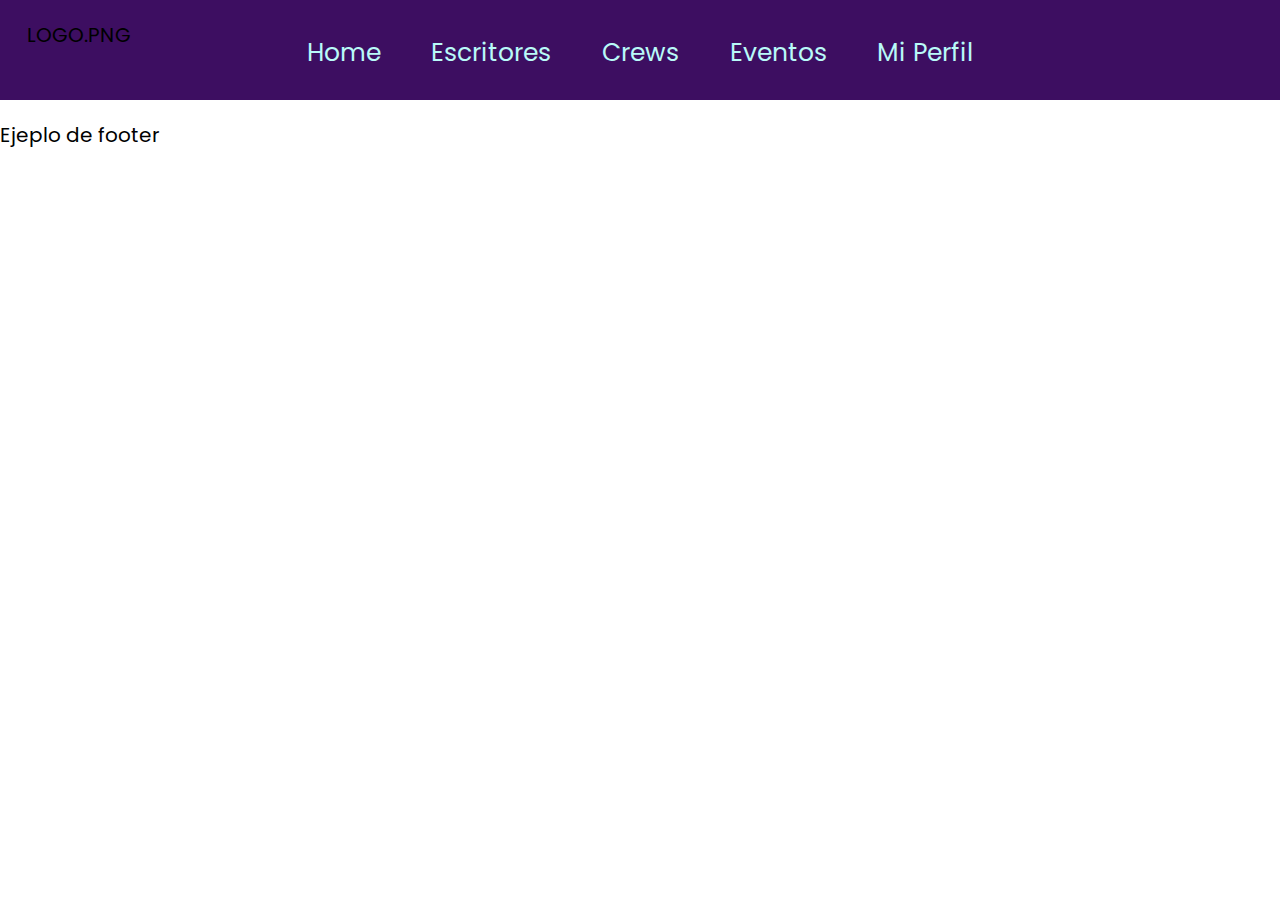
<file: index.html>
<!DOCTYPE html>
<html>
<head>
	<meta charset="utf-8">
	<meta name="viewport" content="width=device-width, initial-scale=1">
	<link rel="stylesheet" type="text/css" href="css/estilos.css">
	<link href='https://fonts.googleapis.com/css?family=Poppins' rel='stylesheet'>
	<title>Entregable Responsive</title>
</head>
<body>
	<div id="header" class="encabezadoContainer">
		<div class="logo">
			<p>LOGO.PNG</p>
		</div>
		<div id="main-menu">
	  <ul>
	    <li><a href="secciones/noticias.html">Home</a></li>
	    <li><a href="secciones/exponentes.html">Escritores</a></li>
	    <li><a href="secciones/crews.html">Crews</a></li>
	    <li><a href="secciones/eventos.html">Eventos</a></li>
	    <li><a href="secciones/contacto.html">Mi Perfil</a></li>
	  </ul>
	</div>
	<input type="checkbox" id="hamburger-input" class="burger-shower" />
	<label id="hamburger-menu" for="hamburger-input">
	  <div id="sidebar-menu">
	    <h3>Menu</h3>
	    <ul>
		    <li><a href="secciones/noticias.html">Home</a></li>
		    <li><a href="secciones/exponentes.html">Escritores</a></li>
		    <li><a href="secciones/crews.html">Crews</a></li>
		    <li><a href="secciones/eventos.html">Eventos</a></li>
		    <li><a href="secciones/contacto.html">Mi Perfil</a></li>
	    </ul>
	  </div>
	</label>
	</div>
	<div class="overlay"></div>
		<div id="footer">
				<p>Ejeplo de footer</p>		
		</div>
</body>
</file>
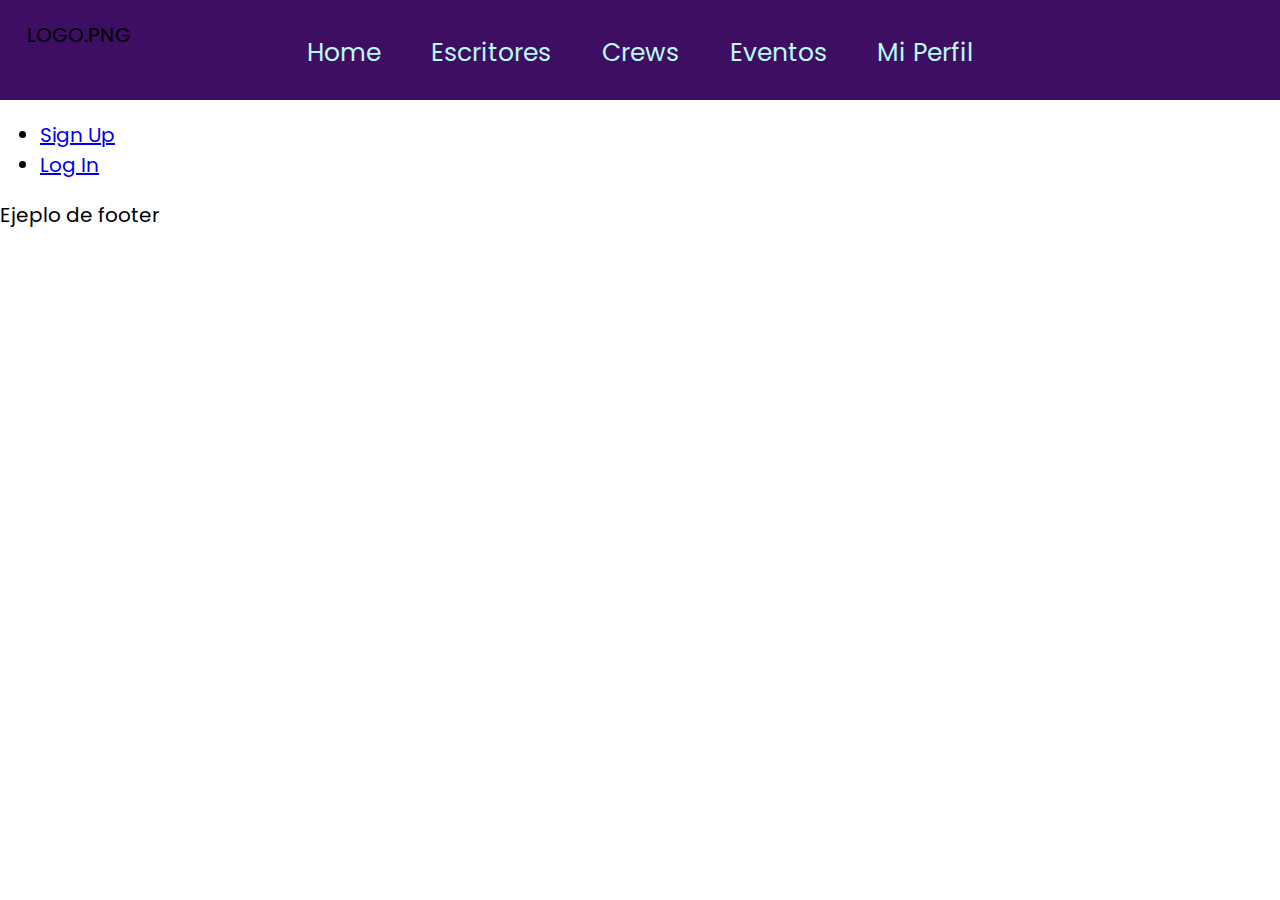
<file: Secciones/contacto.html>
<!DOCTYPE html>
<html>
<head>
	<meta charset="utf-8">
	<meta name="viewport" content="width=device-width, initial-scale=1">
	<link rel="stylesheet" type="text/css" href="../css/estilos.css">
	<link href='https://fonts.googleapis.com/css?family=Poppins' rel='stylesheet'>
	<title>Entregable Responsive</title>
</head>
<body>
	<div id="header" class="encabezadoContainer">
		<div class="logo">
			<p>LOGO.PNG</p>
		</div>	
	<div id="main-menu">
	  <ul>
	    <li><a href="noticias.html">Home</a></li>
	    <li><a href="exponentes.html">Escritores</a></li>
	    <li><a href="crews.html">Crews</a></li>
	    <li><a href="eventos.html">Eventos</a></li>
	    <li><a href="contacto.html">Mi Perfil</a></li>
	  </ul>
	</div>
	<input type="checkbox" id="hamburger-input" class="burgerShower" />
	<label id="hamburger-menu" for="hamburger-input">
	  <div id="sidebar-menu">
	    <h3>Menu</h3>
	    <ul>
		    <li><a href="noticias.html">Home</a></li>
		    <li><a href="exponentes.html">Escritores</a></li>
		    <li><a href="crews.html">Crews</a></li>
		    <li><a href="eventos.html">Eventos</a></li>
		    <li><a href="contacto.html">Mi Perfil</a></li>
	    </ul>
	  </div>
	</label>
	</div>


    <div class="subsecciones">
	<ul>
		<li>
			<a href="subsecciones/signup.html">Sign Up</a>
		</li>
		<li>
			<a href="subsecciones/login.html">Log In</a>
		</li>
	</ul>
	</div>
	<div id="footer">
		<p>Ejeplo de footer</p>	
	</div>	
</body>
</html>
</file>
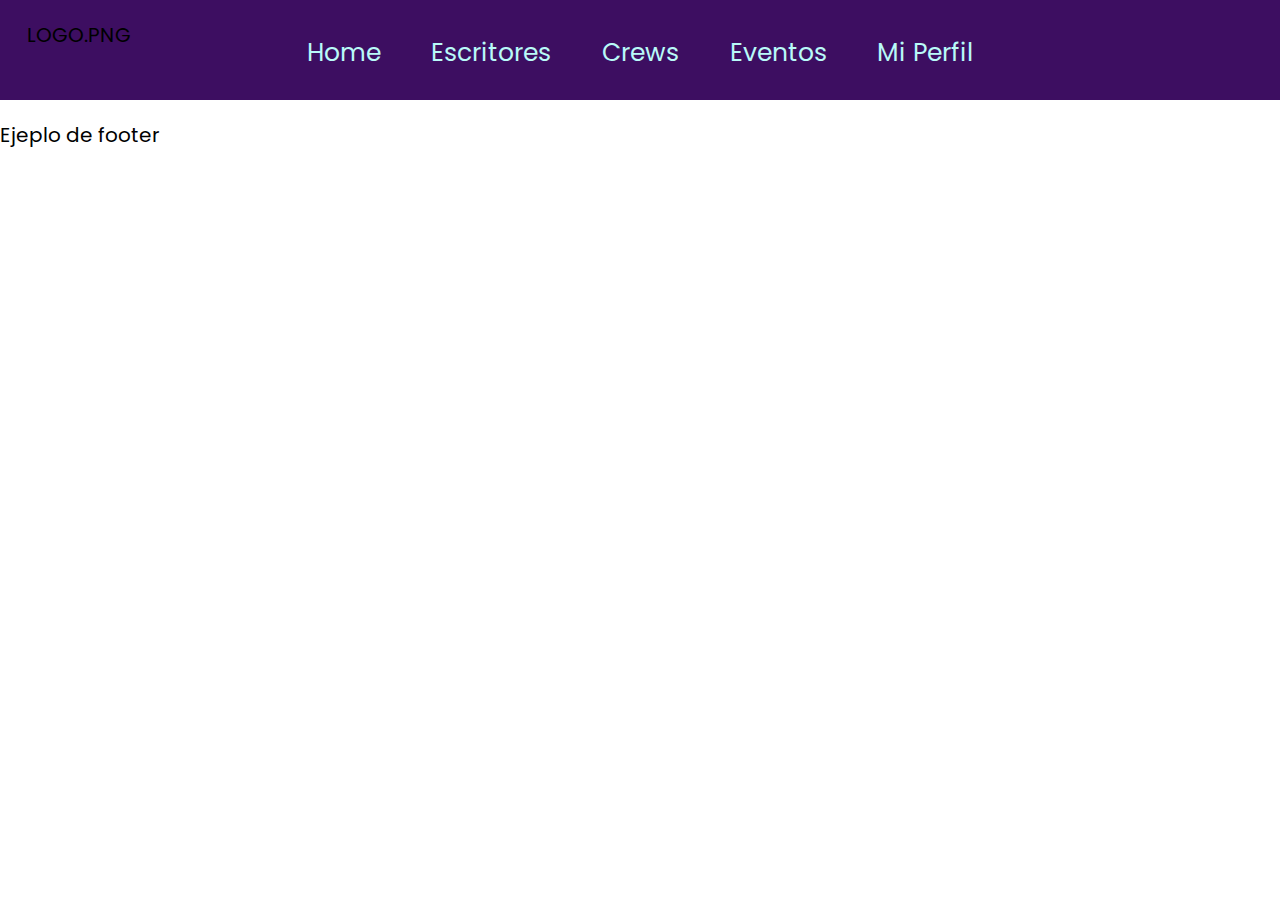
<file: Secciones/crews.html>
<!DOCTYPE html>
<html>
<head>
	<meta charset="utf-8">
	<meta name="viewport" content="width=device-width, initial-scale=1">
	<link rel="stylesheet" type="text/css" href="../css/estilos.css">
	<link href='https://fonts.googleapis.com/css?family=Poppins' rel='stylesheet'>
	<title>Entregable Responsive</title>
</head>
<body>
	<div id="header" class="encabezadoContainer">
		<div class="logo">
			<p>LOGO.PNG</p>
		</div>
	<div id="main-menu">	
	  <ul>
	    <li><a href="noticias.html">Home</a></li>
	    <li><a href="exponentes.html">Escritores</a></li>
	    <li><a href="crews.html">Crews</a></li>
	    <li><a href="eventos.html">Eventos</a></li>
	    <li><a href="contacto.html">Mi Perfil</a></li>
	  </ul>
	</div>
	<input type="checkbox" id="hamburger-input" class="burgerShower"/>
	<label id="hamburger-menu" for="hamburger-input">
	  <div id="sidebar-menu">
	    <h3>Menu</h3>
	    <ul>
		    <li><a href="noticias.html">Home</a></li>
		    <li><a href="exponentes.html">Escritores</a></li>
		    <li><a href="crews.html">Crews</a></li>
		    <li><a href="eventos.html">Eventos</a></li>
		    <li><a href="contacto.html">Mi Perfil</a></li>
	    </ul>
	  </div>
	</label>
	</div>

	<div id="footer">
		<p>Ejeplo de footer</p>			
	</div>
</body>
</html>
</file>
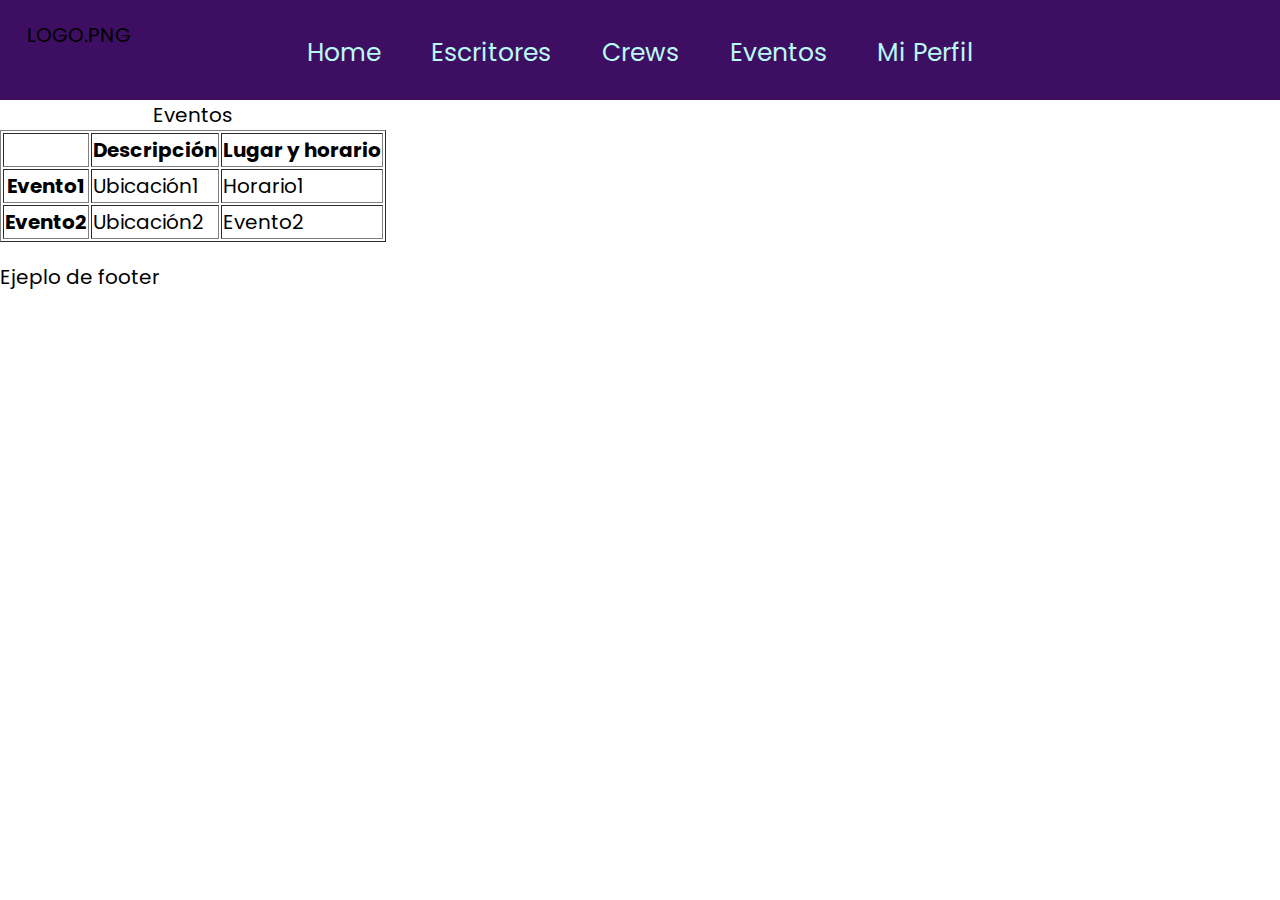
<file: Secciones/eventos.html>
<!DOCTYPE html>
<html>
<head>
	<meta charset="utf-8">
	<meta name="viewport" content="width=device-width, initial-scale=1">
	<link rel="stylesheet" type="text/css" href="../css/estilos.css">
	<link href='https://fonts.googleapis.com/css?family=Poppins' rel='stylesheet'>
	<title>Entregable Responsive</title>
</head>
<body>
	<div id="header" class="encabezadoContainer">
		<div class="logo">
			<p>LOGO.PNG</p>
		</div>
	<div id="main-menu">
	  <ul>
	    <li><a href="noticias.html">Home</a></li>
	    <li><a href="exponentes.html">Escritores</a></li>
	    <li><a href="crews.html">Crews</a></li>
	    <li><a href="eventos.html">Eventos</a></li>
	    <li><a href="contacto.html">Mi Perfil</a></li>
	  </ul>
	</div>
	<input type="checkbox" id="hamburger-input" class="burgerShower" />
	<label id="hamburger-menu" for="hamburger-input">
	  <div id="sidebar-menu">
	    <h3>Menu</h3>
	    <ul>
		    <li><a href="noticias.html">Home</a></li>
		    <li><a href="exponentes.html">Escritores</a></li>
		    <li><a href="crews.html">Crews</a></li>
		    <li><a href="eventos.html">Eventos</a></li>
		    <li><a href="contacto.html">Mi Perfil</a></li>
	    </ul>
	  </div>
	</label>
	</div>
    <div class="tablaEventos">
	<table border="1">
  		<caption>Eventos</caption>
  		<tbody>
    		<tr>
      			<td></td>
      			<th>Descripción</th>
      			<th>Lugar y horario</th>
    		</tr>
    		<tr>
      			<th>Evento1</th>
      			<td>Ubicación1</td>
      			<td>Horario1</td>
    		</tr>
    		<tr>
      			<th>Evento2</th>
      			<td>Ubicación2</td>
      			<td>Evento2</td>
    		</tr>
  		</tbody>
	</table>
	</div>
	<div id="footer">
		<p>Ejeplo de footer</p>		
	</div>
</body>
</html>
</file>
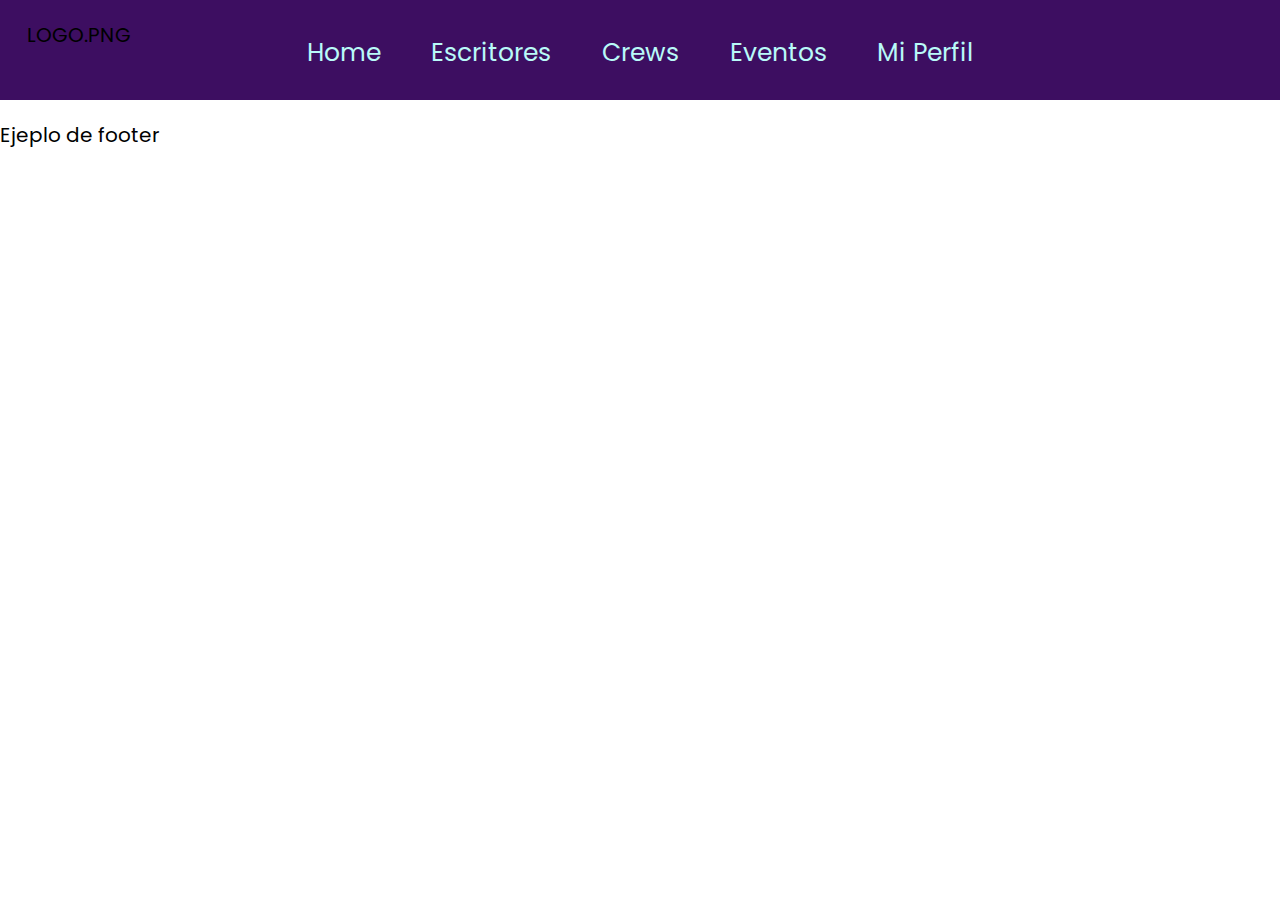
<file: Secciones/exponentes.html>
<!DOCTYPE html>
<html>
<head>
	<meta charset="utf-8">
	<meta name="viewport" content="width=device-width, initial-scale=1">
	<link rel="stylesheet" type="text/css" href="../css/estilos.css">
	<link href='https://fonts.googleapis.com/css?family=Poppins' rel='stylesheet'>
	<title>Entregable Responsive</title>
</head>
<body>
	<div id="header" class="encabezadoContainer">
		<div class="logo">
			<p>LOGO.PNG</p>
		</div>	
	<div id="main-menu">
	  <ul>
	    <li><a href="noticias.html">Home</a></li>
	    <li><a href="exponentes.html">Escritores</a></li>
	    <li><a href="crews.html">Crews</a></li>
	    <li><a href="eventos.html">Eventos</a></li>
	    <li><a href="contacto.html">Mi Perfil</a></li>
	  </ul>
	</div>
	<input type="checkbox" id="hamburger-input" class="burgerShower" />
	<label id="hamburger-menu" for="hamburger-input">
	  <div id="sidebar-menu">
	    <h3>Menu</h3>
	    <ul>
		    <li><a href="noticias.html">Home</a></li>
		    <li><a href="exponentes.html">Escritores</a></li>
		    <li><a href="crews.html">Crews</a></li>
		    <li><a href="eventos.html">Eventos</a></li>
		    <li><a href="contacto.html">Mi Perfil</a></li>
	    </ul>
	  </div>
	</label>
	</div>

		<div id="footer">
			<p>Ejeplo de footer</p>			
		</div>
</body>
</html>
</file>
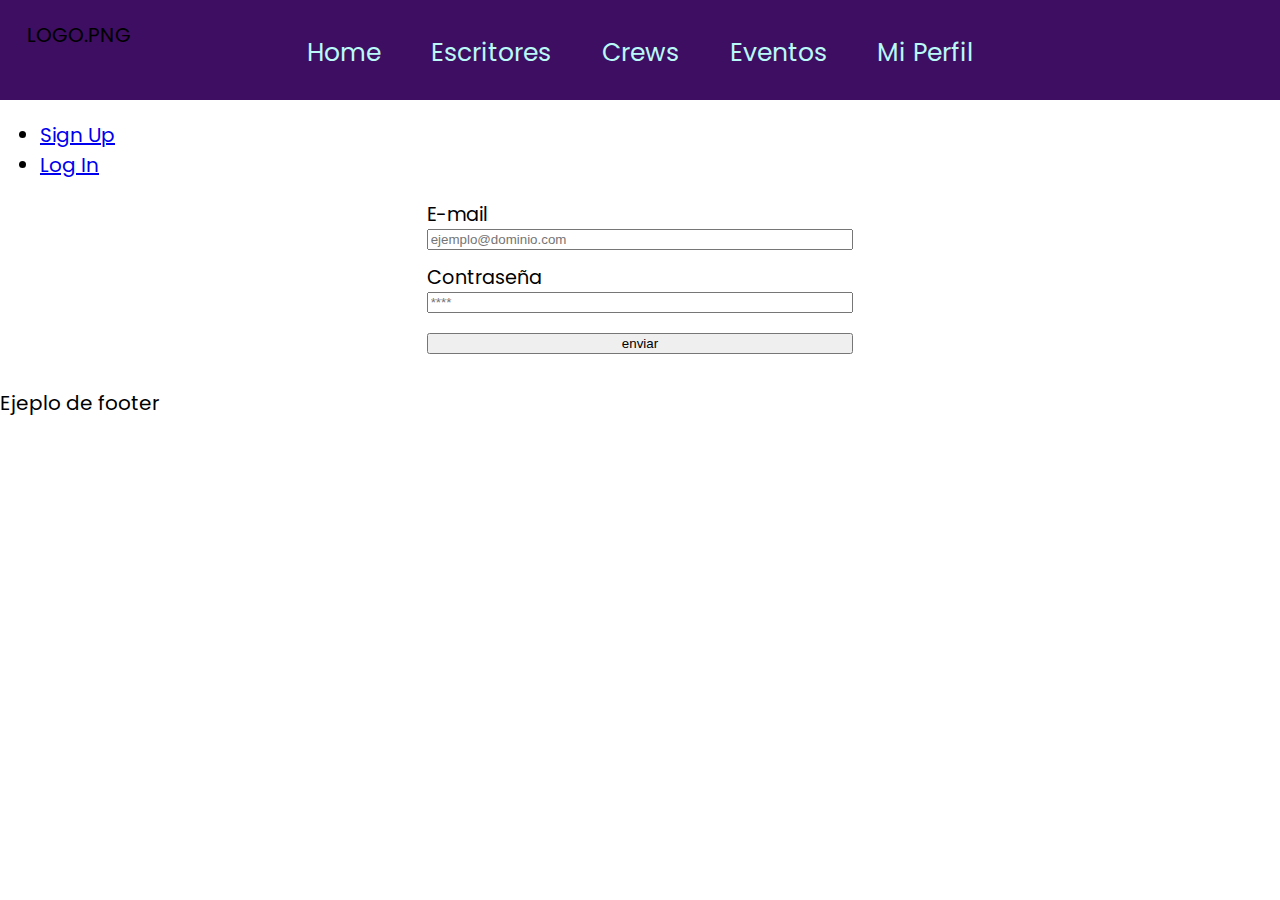
<file: Secciones/SubSecciones/Login.html>
<!DOCTYPE html>
<html>
<head>
	<meta charset="utf-8">
	<meta name="viewport" content="width=device-width, initial-scale=1">
	<link rel="stylesheet" type="text/css" href="../../css/estilos.css">
	<link href='https://fonts.googleapis.com/css?family=Poppins' rel='stylesheet'>
	<title>Entregable Responsive</title>
</head>
<body>
		<div id="header" class="encabezadoContainer">
		  <div class="logo">
		    	<p>LOGO.PNG</p>
		  </div>
		<div id="main-menu">	
		  <ul>
		    <li><a href="../noticias.html">Home</a></li>
		    <li><a href="../exponentes.html">Escritores</a></li>
		    <li><a href="../crews.html">Crews</a></li>
		    <li><a href="../eventos.html">Eventos</a></li>
		    <li><a href="../contacto.html">Mi Perfil</a></li>
		  </ul>
		</div>
		<input type="checkbox" id="hamburger-input" class="burgerShower" />
		<label id="hamburger-menu" for="hamburger-input">
		  <div id="sidebar-menu">
		    <h3>Menu</h3>
		    <ul>
			    <li><a href="../noticias.html">Home</a></li>
			    <li><a href="../exponentes.html">Escritores</a></li>
			    <li><a href="../crews.html">Crews</a></li>
			    <li><a href="../eventos.html">Eventos</a></li>
			    <li><a href="../contacto.html">Mi Perfil</a></li>
		    </ul>
		  </div>
		</label>
		</div>
		<ul>
				<li>
					<a href="../subsecciones/signup.html">Sign Up</a>
				</li>
				<li>
					<a href="../subsecciones/login.html">Log In</a>
				</li>
		</ul>
			<form action="formulario.html" method="POST">
				<div class="form">
					<label for="email">E-mail</label>
					<input type="text" name="email" id="email" placeholder="ejemplo@dominio.com">
					<label for="contraseña">Contraseña</label>
					<input type="password" id="contraseña" name="contra" placeholder="****">
					<input type="submit" class="btn" name="enviar" value="enviar">
				</div>
			</form>
		<div id="footer">
			<p>Ejeplo de footer</p>		
		</div>
</body>
</html>
</file>
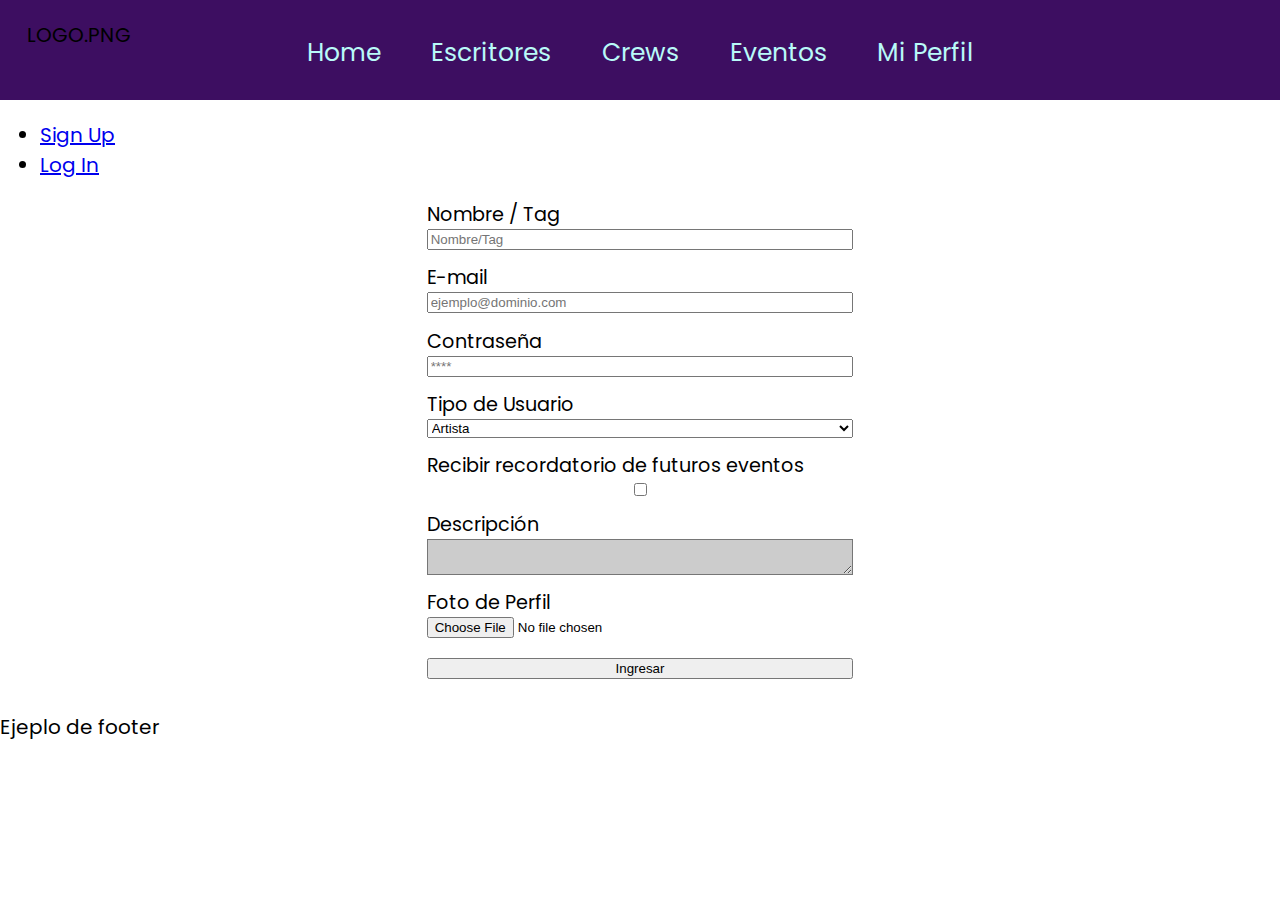
<file: Secciones/SubSecciones/SignUp.html>
<!DOCTYPE html>
<html>
<head>
	<meta charset="utf-8">
	<meta name="viewport" content="width=device-width, initial-scale=1">
	<link rel="stylesheet" type="text/css" href="../../css/estilos.css">
	<link href='https://fonts.googleapis.com/css?family=Poppins' rel='stylesheet'>
	<title>Entregable Responsive</title>
</head>
<body>
	<div id="header" class="encabezadoContainer">
		<div class="logo">
			<p>LOGO.PNG</p>
		</div>	
	<div id="main-menu">
	  <ul>
	    <li><a href="../noticias.html">Home</a></li>
	    <li><a href="../exponentes.html">Escritores</a></li>
	    <li><a href="../crews.html">Crews</a></li>
	    <li><a href="../eventos.html">Eventos</a></li>
	    <li><a href="../contacto.html">Mi Perfil</a></li>
	  </ul>
	</div>
	<input type="checkbox" id="hamburger-input" class="burgerShower" />
	<label id="hamburger-menu" for="hamburger-input">
	  <div id="sidebar-menu">
	    <h3>Menu</h3>
	    <ul>
		    <li><a href="../noticias.html">Home</a></li>
		    <li><a href="../exponentes.html">Escritores</a></li>
		    <li><a href="../crews.html">Crews</a></li>
		    <li><a href="../eventos.html">Eventos</a></li>
		    <li><a href="../contacto.html">Mi Perfil</a></li>
	    </ul>
	  </div>
	</label>
	</div>
	<ul>
			<li>
				<a href="../subsecciones/signup.html">Sign Up</a>
			</li>
			<li>
				<a href="../subsecciones/login.html">Log In</a>
			</li>
	</ul>
	<form action="formulario.html" method="POST" enctype="multipart/form-data">
		<div class="form">
		<label for="tag">Nombre / Tag</label>
		<input type="text" id="tag" name="tag" placeholder="Nombre/Tag">
		<label for="email">E-mail</label>
		<input type="text" id="email" name="email" placeholder="ejemplo@dominio.com">
		<label for="contra">Contraseña</label>
		<input type="password" id="contra" name="contra" placeholder="****">
		<label for="tipoUsr">Tipo de Usuario</label>
		<select name="tipoUsr" id="tipoUsr">
			<option>Artista</option>
			<option>Spotter</option>
		</select>
		<label for="notif">Recibir recordatorio de futuros eventos</label>
		<input type="checkbox" name="notif" id="notif" value="notif">
		<label for="d">Descripción</label>
		<textarea name="descripción" id="d" placeholder=""></textarea>
		<label for="p">Foto de Perfil</label>
		<input type="file" id="p" name="perfil" accept="image/png, .jpeg, .jpg, image/gif">
		<input type="submit" class="btn" name="ingresar" value="Ingresar">
		</div>
	</form>
	<div id="footer">
		<p>Ejeplo de footer</p>		
	</div>
</body>
</html>
</file>
<file: css/estilos.css>
body {
  padding: 0px;
  margin: 0px;
  font-size: 20px;
  min-height: 100vh;
  font-family: 'poppins', Sans-serif;
}

.logo {
      margin-left: 3vh;
}
.overlay{
    position: fixed;
    top: 0;
    left: 0;
    width: 100%;
    height: 100%;
    opacity: 0;
    visibility: hidden;
    transition: opacity .35s, visibility .35s, height .35s;
    overflow: hidden;
    background: black;
    z-index: -1;
}

#main-menu {
  grid-column: 2 / 5;
  grid-row: 1 / 2;
  display: block;
  height: 100px;
  width: 100%;
  background: #3D0E61;
  margin: 0px;  
  z-index: 9;
}

#main-menu ul {
  max-width: 800px;
  width: 100%;
  height: 100%;
  margin: 0px auto;
  padding: 0px;
  display: flex;
  justify-content: space-evenly;
  align-items: center;
  z-index: 9;
}

#main-menu li {
  list-style-type: none;
  font-size: 2rem;
}

#main-menu a {
  color: #B9FAF8;
  font-size: 25px;
  text-decoration: none;
  transition: all 250ms;
}

#main-menu a:hover {
  text-decoration: underline;
  font-size: 26px;
}
.link{
  margin-right: 80%;
}
#hamburger-input{
  display: none;
}

#hamburger-menu {
    position: fixed;
    /*top: 20px;
    left: 20px;*/
    width: 50px;
    height: 50px;
    display: none;
    border: none;
    padding: 0px;
    margin: 0px;
    font-family: 'Poppins', Sans-serif;
    background: linear-gradient(
      to bottom, 
      #FFA500, #FFA500 20%, 
      #3D0E61 20%, #3D0E61 40%, 
      #FFA500 40%, #FFA500 60%, 
      #3D0E61 60%, #3D0E61 80%, 
      #FFA500 80%, #FFA500 100%
    );
}

#hamburger-menu #sidebar-menu {
    visibilty: hidden;
    position: fixed;
    top: 0;
    left: -250px;
    width: 200px;
    height: 100%;
    background-color: #3D0E61;
    transition: 0.3s;
    padding: 0px 10px;
    box-sizing: border-box;
}

#hamburger-menu h3 {
  color: #B9FAF8;
  font-size: 2.2rem;
}

#hamburger-menu ul {
  padding-left: 0px;
}

#hamburger-menu li {
  list-style-type: none;
  line-height: 3rem;
}

#hamburger-menu a {
  color: #B9FAF8;
  font-size: 1.3rem;
  text-decoration: none;
}

#hamburger-menu a:hover {
  text-decoration: underline;
}

#hamburger-input:checked + #hamburger-menu #sidebar-menu {
    visibility: visible;
    left: 0;
}
#hamburger-input:checked ~ .overlay{
   visibility: visible;
  opacity: 0.4;
}


@media screen and (max-width: 750px) {
  #main-menu {
    display: none;
  }
  #hamburger-menu {
    margin-left: 5vh;
    align-self: center;
    grid-column: 1 / 5;
    display: inline;
  }
  .logo{
    grid-column: 5 / 5;
    margin-right: 3vh;
  }
}

.tituloNoticia{
  text-decoration:underline;
  padding-top: 2vh;
  text-align: center;
  width: 100%;
}
.tituloNoticia label{
  font-family:poppins;
  font-size:36px;
  font-weight: bold;
}

.cuerpoNoticia p{
    /*padding-top: 30px;*/
    text-align: justify;
    margin-right: auto;
    margin-left: auto;
    width: 80%;
    font-family: poppins;
    font-size: 16px;
    font-style: italic
}
.imagenNoticia img{
  /*padding-top: 10px;*/
  display: block;
  margin: 0px auto;

}
.encabezadoContainer{
  background-color:#3D0E61;
  display: grid;
  grid-template-columns: repeat(5, 1fr);
  grid-template-rows: repeat(1, 1fr);
  heigh: 100px;
}
.form label{
  grid-column: 2 / 3;
  display: block;
}
.form input{
  grid-column: 2 / 3;
  margin-bottom: 1em;
}
.form textarea:focus{
  background-color: #fff;
}
.form select{
  grid-column: 2 / 3;
  margin-bottom: 1em;
}
.form textarea{
  grid-column: 2 / 3;
  margin-bottom: 1em;
  background-color: #ccc;
}
.form{
  display: grid;
  height: auto;
  width: 100%;
  grid-template-columns: repeat(3, 1fr);
  grid-template-rows: repeat(1, 1fr);
  font-size: 1.2rem;
;
}
.btn{
  /*grid-column: 2 / 3;
  display: block;*/
  margin-top: .5em;
}
</file>
